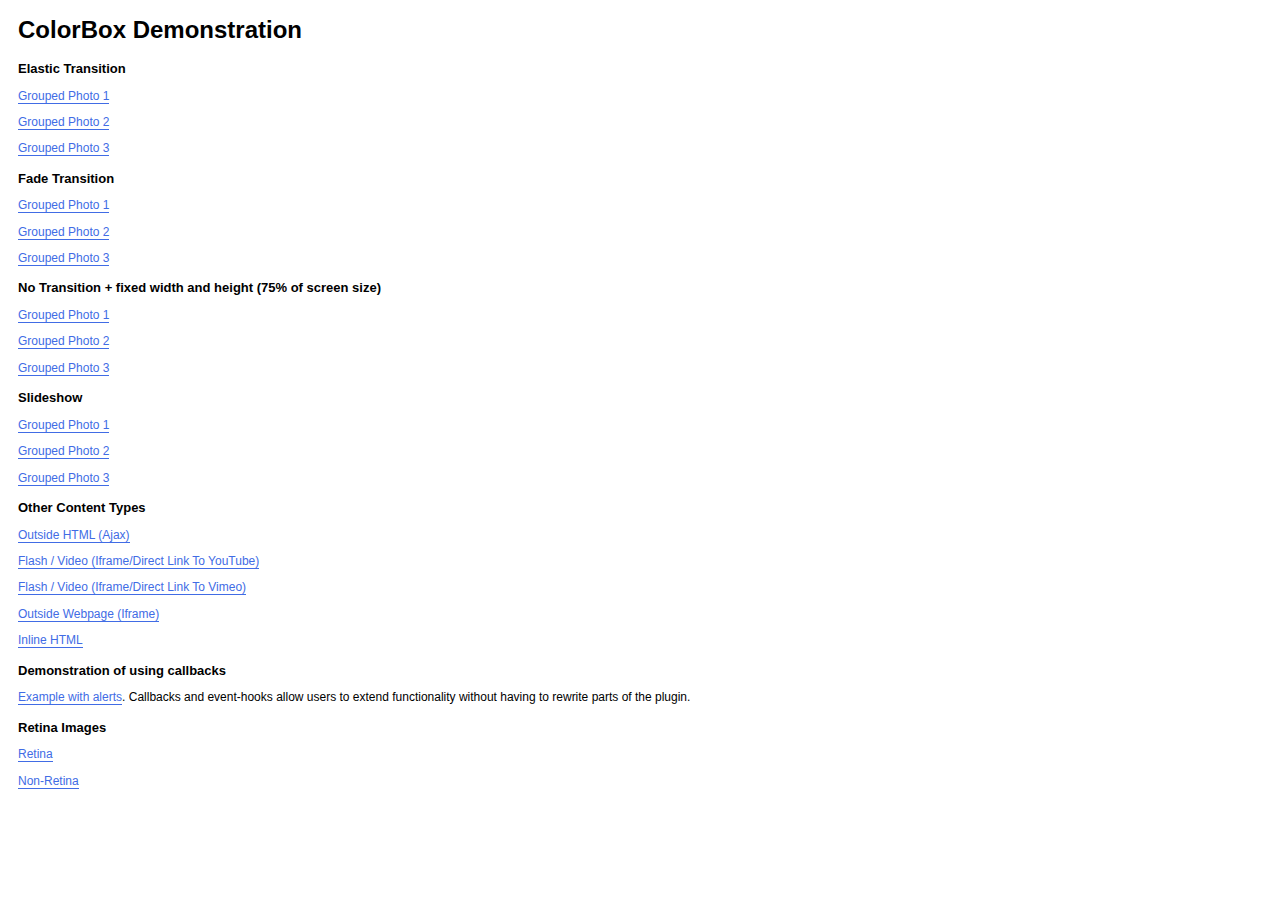
<file: resource/js/colorbox/example1/index.html>
<!DOCTYPE html>
<html>
	<head>
		<meta charset='utf-8'/>
		<title>ColorBox Examples</title>
		<style>
			body{font:12px/1.2 Verdana, sans-serif; padding:0 10px;}
			a:link, a:visited{text-decoration:none; color:#416CE5; border-bottom:1px solid #416CE5;}
			h2{font-size:13px; margin:15px 0 0 0;}
		</style>
		<link rel="stylesheet" href="colorbox.css" />
		<script src="https://ajax.googleapis.com/ajax/libs/jquery/1.9.1/jquery.min.js"></script>
		<script src="../jquery.colorbox.js"></script>
		<script>
			$(document).ready(function(){
				//Examples of how to assign the ColorBox event to elements
				$(".group1").colorbox({rel:'group1'});
				$(".group2").colorbox({rel:'group2', transition:"fade"});
				$(".group3").colorbox({rel:'group3', transition:"none", width:"75%", height:"75%"});
				$(".group4").colorbox({rel:'group4', slideshow:true});
				$(".ajax").colorbox();
				$(".youtube").colorbox({iframe:true, innerWidth:425, innerHeight:344});
				$(".vimeo").colorbox({iframe:true, innerWidth:500, innerHeight:409});
				$(".iframe").colorbox({iframe:true, width:"80%", height:"80%"});
				$(".inline").colorbox({inline:true, width:"50%"});
				$(".callbacks").colorbox({
					onOpen:function(){ alert('onOpen: colorbox is about to open'); },
					onLoad:function(){ alert('onLoad: colorbox has started to load the targeted content'); },
					onComplete:function(){ alert('onComplete: colorbox has displayed the loaded content'); },
					onCleanup:function(){ alert('onCleanup: colorbox has begun the close process'); },
					onClosed:function(){ alert('onClosed: colorbox has completely closed'); }
				});

				$('.non-retina').colorbox({rel:'group5', transition:'none'})
				$('.retina').colorbox({rel:'group5', transition:'none', retinaImage:true, retinaUrl:true});
				
				//Example of preserving a JavaScript event for inline calls.
				$("#click").click(function(){ 
					$('#click').css({"background-color":"#f00", "color":"#fff", "cursor":"inherit"}).text("Open this window again and this message will still be here.");
					return false;
				});
			});
		</script>
	</head>
	<body>
		<h1>ColorBox Demonstration</h1>
		<h2>Elastic Transition</h2>
		<p><a class="group1" href="../content/ohoopee1.jpg" title="Me and my grandfather on the Ohoopee.">Grouped Photo 1</a></p>
		<p><a class="group1" href="../content/ohoopee2.jpg" title="On the Ohoopee as a child">Grouped Photo 2</a></p>
		<p><a class="group1" href="../content/ohoopee3.jpg" title="On the Ohoopee as an adult">Grouped Photo 3</a></p>
		
		<h2>Fade Transition</h2>
		<p><a class="group2" href="../content/ohoopee1.jpg" title="Me and my grandfather on the Ohoopee">Grouped Photo 1</a></p>
		<p><a class="group2" href="../content/ohoopee2.jpg" title="On the Ohoopee as a child">Grouped Photo 2</a></p>
		<p><a class="group2" href="../content/ohoopee3.jpg" title="On the Ohoopee as an adult">Grouped Photo 3</a></p>
		
		<h2>No Transition + fixed width and height (75% of screen size)</h2>
		<p><a class="group3" href="../content/ohoopee1.jpg" title="Me and my grandfather on the Ohoopee.">Grouped Photo 1</a></p>
		<p><a class="group3" href="../content/ohoopee2.jpg" title="On the Ohoopee as a child">Grouped Photo 2</a></p>
		<p><a class="group3" href="../content/ohoopee3.jpg" title="On the Ohoopee as an adult">Grouped Photo 3</a></p>
		
		<h2>Slideshow</h2>
		<p><a class="group4"  href="../content/ohoopee1.jpg" title="Me and my grandfather on the Ohoopee.">Grouped Photo 1</a></p>
		<p><a class="group4"  href="../content/ohoopee2.jpg" title="On the Ohoopee as a child">Grouped Photo 2</a></p>
		<p><a class="group4"  href="../content/ohoopee3.jpg" title="On the Ohoopee as an adult">Grouped Photo 3</a></p>
		
		<h2>Other Content Types</h2>
		<p><a class='ajax' href="../content/ajax.html" title="Homer Defined">Outside HTML (Ajax)</a></p>
		<p><a class='youtube' href="http://www.youtube.com/embed/617ANIA5Rqs?rel=0&amp;wmode=transparent" title="The Knife: We Share Our Mother's Health">Flash / Video (Iframe/Direct Link To YouTube)</a></p>
		<p><a class='vimeo' href="http://player.vimeo.com/video/2285902" title="R&ouml;yksopp: Remind Me">Flash / Video (Iframe/Direct Link To Vimeo)</a></p>
		<p><a class='iframe' href="http://wikipedia.com">Outside Webpage (Iframe)</a></p>
		<p><a class='inline' href="#inline_content">Inline HTML</a></p>
		
		<h2>Demonstration of using callbacks</h2>
		<p><a class='callbacks' href="../content/marylou.jpg" title="Marylou on Cumberland Island">Example with alerts</a>. Callbacks and event-hooks allow users to extend functionality without having to rewrite parts of the plugin.</p>
		

		<h2>Retina Images</h2>
		<p><a class="retina" href="../content/daisy.jpg" title="Retina">Retina</a></p>
		<p><a class="non-retina" href="../content/daisy.jpg" title="Non-Retina">Non-Retina</a></p>

		<!-- This contains the hidden content for inline calls -->
		<div style='display:none'>
			<div id='inline_content' style='padding:10px; background:#fff;'>
			<p><strong>This content comes from a hidden element on this page.</strong></p>
			<p>The inline option preserves bound JavaScript events and changes, and it puts the content back where it came from when it is closed.</p>
			<p><a id="click" href="#" style='padding:5px; background:#ccc;'>Click me, it will be preserved!</a></p>
			
			<p><strong>If you try to open a new ColorBox while it is already open, it will update itself with the new content.</strong></p>
			<p>Updating Content Example:<br />
			<a class="ajax" href="../content/ajax.html">Click here to load new content</a></p>
			</div>
		</div>
	</body>
</html>
</file>
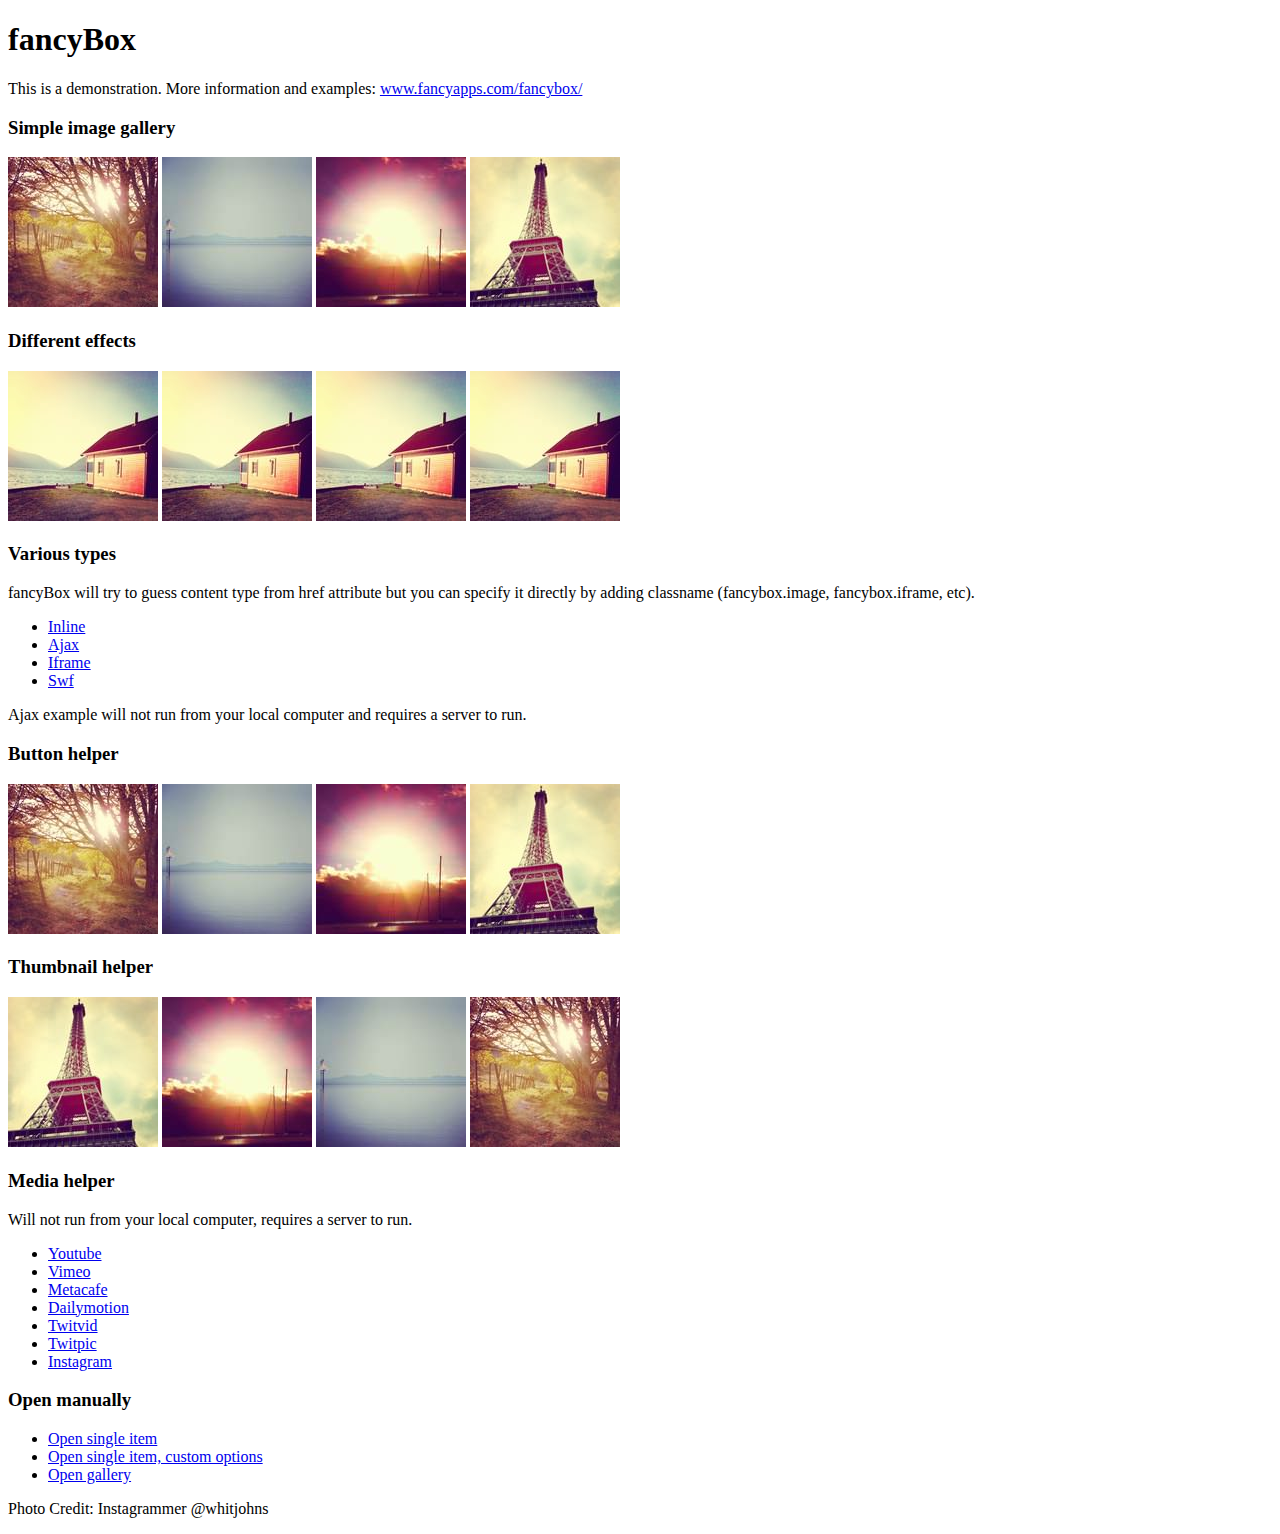
<file: resource/js/fancybox/demo/index.html>
<!DOCTYPE html>
<html>
<head>
	<title>fancyBox - Fancy jQuery Lightbox Alternative | Demonstration</title>
	<meta http-equiv="Content-Type" content="text/html; charset=UTF-8" />

	<!-- Add jQuery library -->
	<script type="text/javascript" src="../lib/jquery-1.9.0.min.js"></script>

	<!-- Add mousewheel plugin (this is optional) -->
	<script type="text/javascript" src="../lib/jquery.mousewheel-3.0.6.pack.js"></script>

	<!-- Add fancyBox main JS and CSS files -->
	<script type="text/javascript" src="../source/jquery.fancybox.js?v=2.1.4"></script>
	<link rel="stylesheet" type="text/css" href="../source/jquery.fancybox.css?v=2.1.4" media="screen" />

	<!-- Add Button helper (this is optional) -->
	<link rel="stylesheet" type="text/css" href="../source/helpers/jquery.fancybox-buttons.css?v=1.0.5" />
	<script type="text/javascript" src="../source/helpers/jquery.fancybox-buttons.js?v=1.0.5"></script>

	<!-- Add Thumbnail helper (this is optional) -->
	<link rel="stylesheet" type="text/css" href="../source/helpers/jquery.fancybox-thumbs.css?v=1.0.7" />
	<script type="text/javascript" src="../source/helpers/jquery.fancybox-thumbs.js?v=1.0.7"></script>

	<!-- Add Media helper (this is optional) -->
	<script type="text/javascript" src="../source/helpers/jquery.fancybox-media.js?v=1.0.5"></script>

	<script type="text/javascript">
		$(document).ready(function() {
			/*
			 *  Simple image gallery. Uses default settings
			 */

			$('.fancybox').fancybox();

			/*
			 *  Different effects
			 */

			// Change title type, overlay closing speed
			$(".fancybox-effects-a").fancybox({
				helpers: {
					title : {
						type : 'outside'
					},
					overlay : {
						speedOut : 0
					}
				}
			});

			// Disable opening and closing animations, change title type
			$(".fancybox-effects-b").fancybox({
				openEffect  : 'none',
				closeEffect	: 'none',

				helpers : {
					title : {
						type : 'over'
					}
				}
			});

			// Set custom style, close if clicked, change title type and overlay color
			$(".fancybox-effects-c").fancybox({
				wrapCSS    : 'fancybox-custom',
				closeClick : true,

				openEffect : 'none',

				helpers : {
					title : {
						type : 'inside'
					},
					overlay : {
						css : {
							'background' : 'rgba(238,238,238,0.85)'
						}
					}
				}
			});

			// Remove padding, set opening and closing animations, close if clicked and disable overlay
			$(".fancybox-effects-d").fancybox({
				padding: 0,

				openEffect : 'elastic',
				openSpeed  : 150,

				closeEffect : 'elastic',
				closeSpeed  : 150,

				closeClick : true,

				helpers : {
					overlay : null
				}
			});

			/*
			 *  Button helper. Disable animations, hide close button, change title type and content
			 */

			$('.fancybox-buttons').fancybox({
				openEffect  : 'none',
				closeEffect : 'none',

				prevEffect : 'none',
				nextEffect : 'none',

				closeBtn  : false,

				helpers : {
					title : {
						type : 'inside'
					},
					buttons	: {}
				},

				afterLoad : function() {
					this.title = 'Image ' + (this.index + 1) + ' of ' + this.group.length + (this.title ? ' - ' + this.title : '');
				}
			});


			/*
			 *  Thumbnail helper. Disable animations, hide close button, arrows and slide to next gallery item if clicked
			 */

			$('.fancybox-thumbs').fancybox({
				prevEffect : 'none',
				nextEffect : 'none',

				closeBtn  : false,
				arrows    : false,
				nextClick : true,

				helpers : {
					thumbs : {
						width  : 50,
						height : 50
					}
				}
			});

			/*
			 *  Media helper. Group items, disable animations, hide arrows, enable media and button helpers.
			*/
			$('.fancybox-media')
				.attr('rel', 'media-gallery')
				.fancybox({
					openEffect : 'none',
					closeEffect : 'none',
					prevEffect : 'none',
					nextEffect : 'none',

					arrows : false,
					helpers : {
						media : {},
						buttons : {}
					}
				});

			/*
			 *  Open manually
			 */

			$("#fancybox-manual-a").click(function() {
				$.fancybox.open('1_b.jpg');
			});

			$("#fancybox-manual-b").click(function() {
				$.fancybox.open({
					href : 'iframe.html',
					type : 'iframe',
					padding : 5
				});
			});

			$("#fancybox-manual-c").click(function() {
				$.fancybox.open([
					{
						href : '1_b.jpg',
						title : 'My title'
					}, {
						href : '2_b.jpg',
						title : '2nd title'
					}, {
						href : '3_b.jpg'
					}
				], {
					helpers : {
						thumbs : {
							width: 75,
							height: 50
						}
					}
				});
			});


		});
	</script>
	<style type="text/css">
		.fancybox-custom .fancybox-skin {
			box-shadow: 0 0 50px #222;
		}
	</style>
</head>
<body>
	<h1>fancyBox</h1>

	<p>This is a demonstration. More information and examples: <a href="http://fancyapps.com/fancybox/">www.fancyapps.com/fancybox/</a></p>

	<h3>Simple image gallery</h3>
	<p>
		<a class="fancybox" href="1_b.jpg" data-fancybox-group="gallery" title="Lorem ipsum dolor sit amet"><img src="1_s.jpg" alt="" /></a>

		<a class="fancybox" href="2_b.jpg" data-fancybox-group="gallery" title="Etiam quis mi eu elit temp"><img src="2_s.jpg" alt="" /></a>

		<a class="fancybox" href="3_b.jpg" data-fancybox-group="gallery" title="Cras neque mi, semper leon"><img src="3_s.jpg" alt="" /></a>

		<a class="fancybox" href="4_b.jpg" data-fancybox-group="gallery" title="Sed vel sapien vel sem uno"><img src="4_s.jpg" alt="" /></a>
	</p>

	<h3>Different effects</h3>
	<p>
		<a class="fancybox-effects-a" href="5_b.jpg" title="Lorem ipsum dolor sit amet, consectetur adipiscing elit"><img src="5_s.jpg" alt="" /></a>

		<a class="fancybox-effects-b" href="5_b.jpg" title="Lorem ipsum dolor sit amet, consectetur adipiscing elit"><img src="5_s.jpg" alt="" /></a>

		<a class="fancybox-effects-c" href="5_b.jpg" title="Lorem ipsum dolor sit amet, consectetur adipiscing elit"><img src="5_s.jpg" alt="" /></a>

		<a class="fancybox-effects-d" href="5_b.jpg" title="Lorem ipsum dolor sit amet, consectetur adipiscing elit"><img src="5_s.jpg" alt="" /></a>
	</p>

	<h3>Various types</h3>
	<p>
		fancyBox will try to guess content type from href attribute but you can specify it directly by adding classname (fancybox.image, fancybox.iframe, etc).
	</p>
	<ul>
		<li><a class="fancybox" href="#inline1" title="Lorem ipsum dolor sit amet">Inline</a></li>
		<li><a class="fancybox fancybox.ajax" href="ajax.txt">Ajax</a></li>
		<li><a class="fancybox fancybox.iframe" href="iframe.html">Iframe</a></li>
		<li><a class="fancybox" href="http://www.adobe.com/jp/events/cs3_web_edition_tour/swfs/perform.swf">Swf</a></li>
	</ul>

	<div id="inline1" style="width:400px;display: none;">
		<h3>Etiam quis mi eu elit</h3>
		<p>
			Lorem ipsum dolor sit amet, consectetur adipiscing elit. Etiam quis mi eu elit tempor facilisis id et neque. Nulla sit amet sem sapien. Vestibulum imperdiet porta ante ac ornare. Nulla et lorem eu nibh adipiscing ultricies nec at lacus. Cras laoreet ultricies sem, at blandit mi eleifend aliquam. Nunc enim ipsum, vehicula non pretium varius, cursus ac tortor. Vivamus fringilla congue laoreet. Quisque ultrices sodales orci, quis rhoncus justo auctor in. Phasellus dui eros, bibendum eu feugiat ornare, faucibus eu mi. Nunc aliquet tempus sem, id aliquam diam varius ac. Maecenas nisl nunc, molestie vitae eleifend vel, iaculis sed magna. Aenean tempus lacus vitae orci posuere porttitor eget non felis. Donec lectus elit, aliquam nec eleifend sit amet, vestibulum sed nunc.
		</p>
	</div>

	<p>
		Ajax example will not run from your local computer and requires a server to run.
	</p>

	<h3>Button helper</h3>
	<p>
		<a class="fancybox-buttons" data-fancybox-group="button" href="1_b.jpg"><img src="1_s.jpg" alt="" /></a>

		<a class="fancybox-buttons" data-fancybox-group="button" href="2_b.jpg"><img src="2_s.jpg" alt="" /></a>

		<a class="fancybox-buttons" data-fancybox-group="button" href="3_b.jpg"><img src="3_s.jpg" alt="" /></a>

		<a class="fancybox-buttons" data-fancybox-group="button" href="4_b.jpg"><img src="4_s.jpg" alt="" /></a>
	</p>

	<h3>Thumbnail helper</h3>
	<p>
		<a class="fancybox-thumbs" data-fancybox-group="thumb" href="4_b.jpg"><img src="4_s.jpg" alt="" /></a>

		<a class="fancybox-thumbs" data-fancybox-group="thumb" href="3_b.jpg"><img src="3_s.jpg" alt="" /></a>

		<a class="fancybox-thumbs" data-fancybox-group="thumb" href="2_b.jpg"><img src="2_s.jpg" alt="" /></a>

		<a class="fancybox-thumbs" data-fancybox-group="thumb" href="1_b.jpg"><img src="1_s.jpg" alt="" /></a>
	</p>

	<h3>Media helper</h3>
	<p>
		Will not run from your local computer, requires a server to run.
	</p>

	<ul>
		<li><a class="fancybox-media" href="http://www.youtube.com/watch?v=opj24KnzrWo">Youtube</a></li>
		<li><a class="fancybox-media" href="http://vimeo.com/25634903">Vimeo</a></li>
		<li><a class="fancybox-media" href="http://www.metacafe.com/watch/7635964/">Metacafe</a></li>
		<li><a class="fancybox-media" href="http://www.dailymotion.com/video/xoeylt_electric-guest-this-head-i-hold_music">Dailymotion</a></li>
		<li><a class="fancybox-media" href="http://twitvid.com/QY7MD">Twitvid</a></li>
		<li><a class="fancybox-media" href="http://twitpic.com/7p93st">Twitpic</a></li>
		<li><a class="fancybox-media" href="http://instagr.am/p/IejkuUGxQn">Instagram</a></li>
	</ul>

	<h3>Open manually</h3>
	<ul>
		<li><a id="fancybox-manual-a" href="javascript:;">Open single item</a></li>
		<li><a id="fancybox-manual-b" href="javascript:;">Open single item, custom options</a></li>
		<li><a id="fancybox-manual-c" href="javascript:;">Open gallery</a></li>
	</ul>

	<p>
		Photo Credit: Instagrammer @whitjohns
	</p>
</body>
</html>
</file>
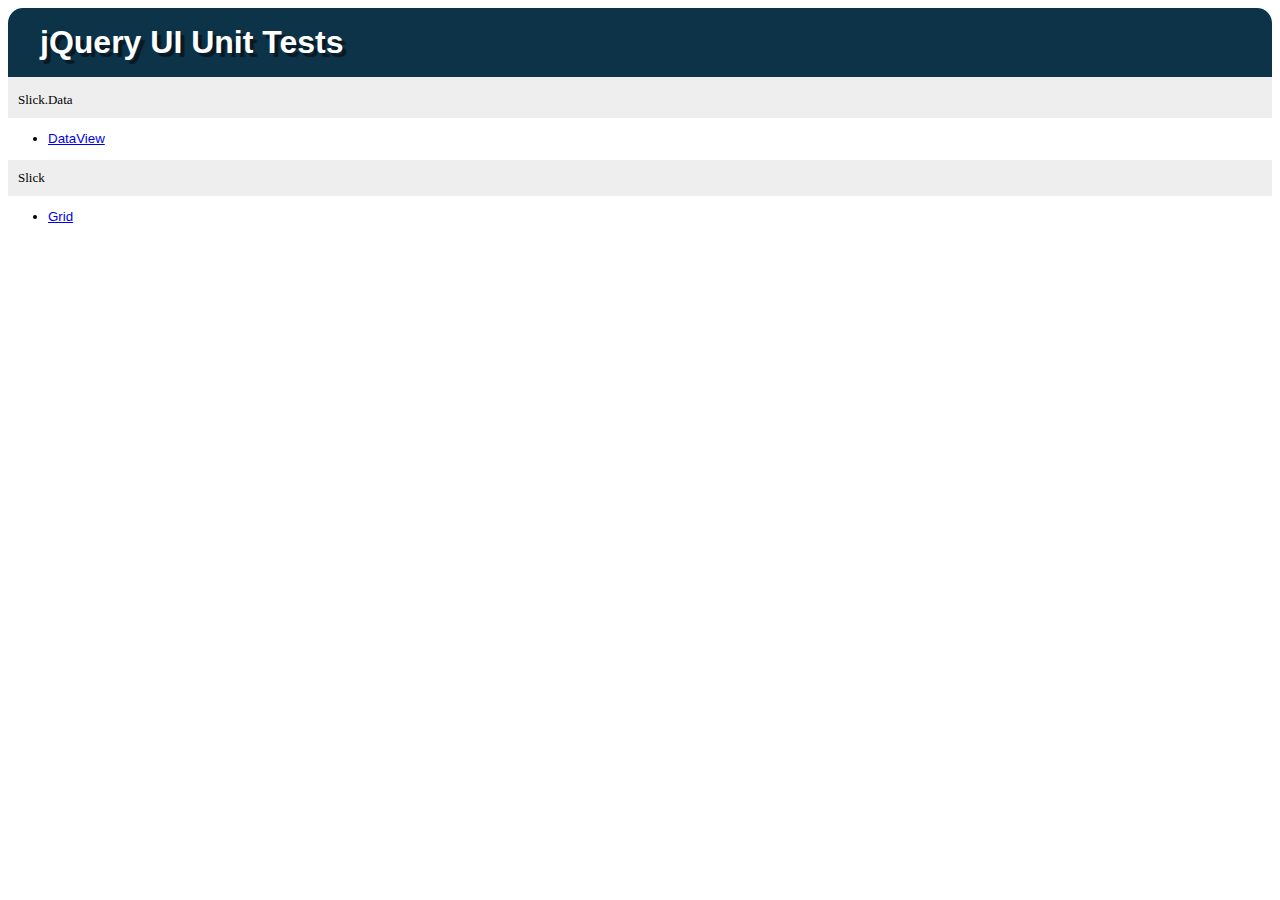
<file: resource/js/SlickGrid/tests/index.html>
<!DOCTYPE HTML PUBLIC "-//W3C//DTD HTML 4.01 Transitional//EN"
        "http://www.w3.org/TR/html4/loose.dtd">
<html>
<head>
    <title></title>
    <link rel="stylesheet" href="../lib/qunit.css" type="text/css"/>
	<style type="text/css">
	ul { font-family: 'trebuchet ms', verdana, arial; }
	h2, ul {font-size: 10pt; }
	h2 {
		background-color:#EEEEEE;
		color:black;
		font-size:small;
		font-weight:normal;
		margin:0;
		padding:10px;
	}
	</style>    
</head>
<body>

<h1 id="qunit-header">jQuery UI Unit Tests</h1>
<h2 id="qunit-banner"></h2>

<h2>Slick.Data</h2>
<ul>
	<li><a href="dataview/index.html">DataView</a></li>
</ul>

<h2>Slick</h2>
<ul>
	<li><a href="grid/index.html">Grid</a></li>
</ul>


</body>
</html>
</file>
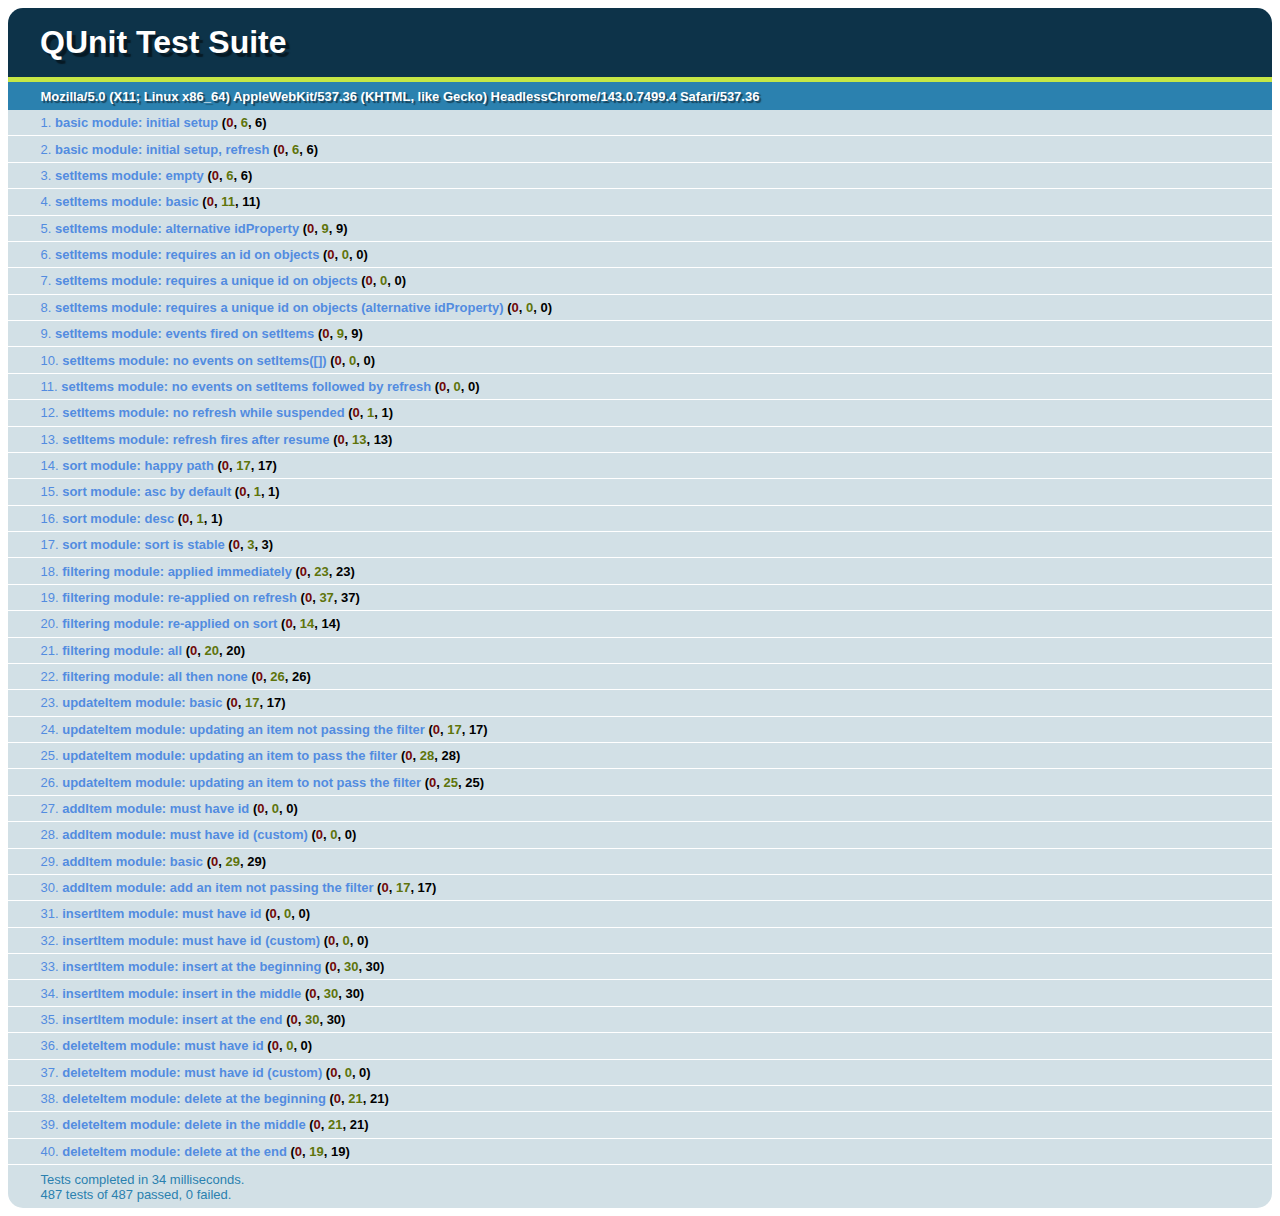
<file: resource/js/SlickGrid/tests/dataview/index.html>
<!DOCTYPE HTML PUBLIC "-//W3C//DTD HTML 4.01 Transitional//EN"
        "http://www.w3.org/TR/html4/loose.dtd">
<html>
<head>
    <title></title>
    <link rel="stylesheet" href="../../lib/qunit.css" type="text/css"/>
</head>
<body>
<h1 id="qunit-header">QUnit Test Suite</h1>
<h2 id="qunit-banner"></h2>
<div id="qunit-testrunner-toolbar"></div>
<h2 id="qunit-userAgent"></h2>
<ol id="qunit-tests"></ol>



<script type="text/javascript" src="../../lib/qunit.js"></script>
<script type="text/javascript" src="../../lib/jquery-1.7.min.js"></script>
<script type="text/javascript">
    jQuery.noConflict();
</script>
<script type="text/javascript" src="../../slick.core.js"></script>
<script type="text/javascript" src="../../slick.dataview.js"></script>
<script type="text/javascript" src="dataview.js"></script>




</body>
</html>
</file>
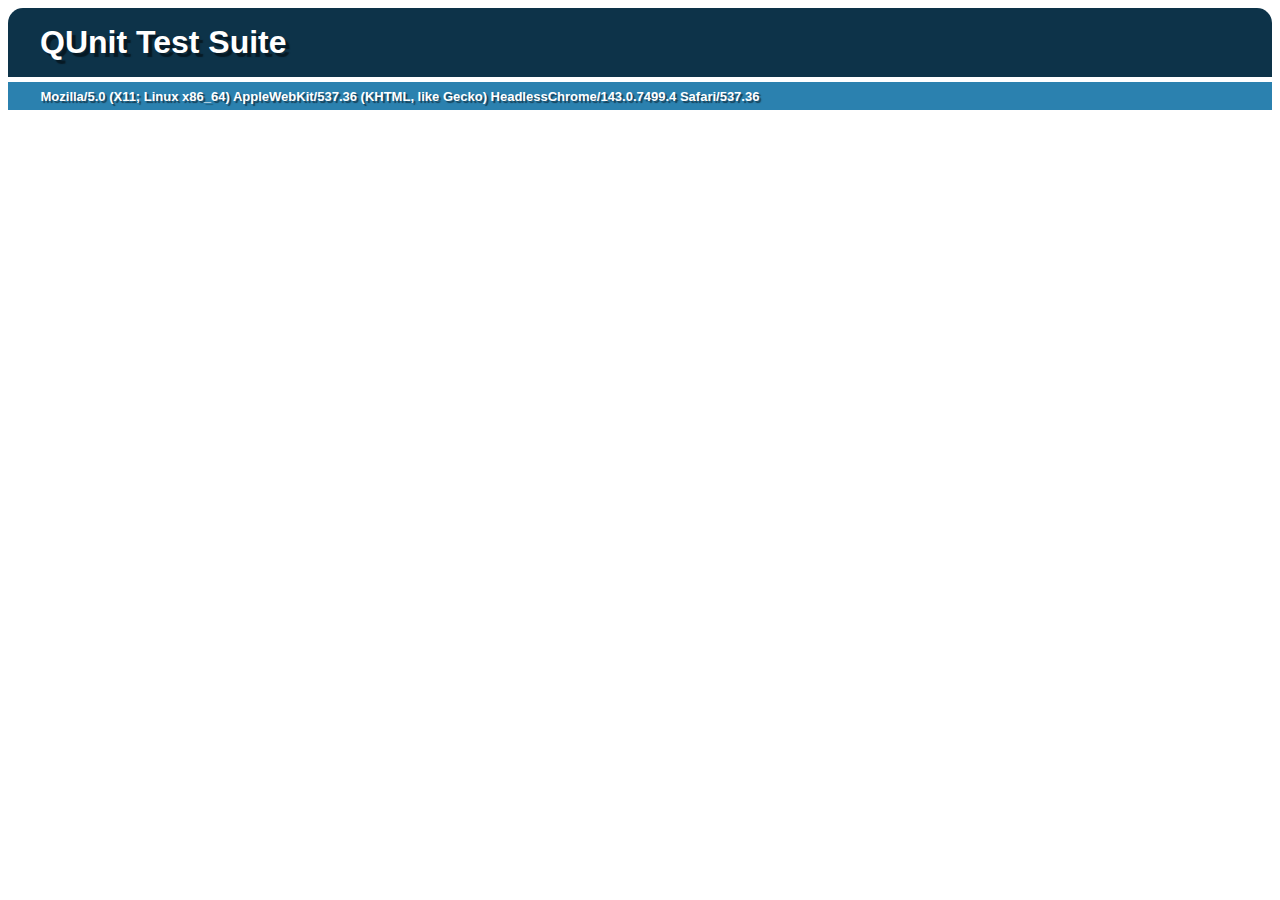
<file: resource/js/SlickGrid/tests/grid/index.html>
<!DOCTYPE HTML PUBLIC "-//W3C//DTD HTML 4.01 Transitional//EN"
        "http://www.w3.org/TR/html4/loose.dtd">
<html>
<head>
    <title></title>
    <link rel="stylesheet" href="../../lib/qunit.css" type="text/css"/>
    <link rel="stylesheet" href="../../slick.grid.css" type="text/css"/>
    <link rel="stylesheet" href="../../examples/slick-default-theme.css" type="text/css" />

</head>
<body>
<h1 id="qunit-header">QUnit Test Suite</h1>
<h2 id="qunit-banner"></h2>
<div id="qunit-testrunner-toolbar"></div>
<h2 id="qunit-userAgent"></h2>
<ol id="qunit-tests"></ol>


<br/><br/><br/>
<div id="container" style="width:600px;height:400px;"></div>


<script type="text/javascript" src="../../lib/qunit.js"></script>
<script type="text/javascript" src="../../lib/jquery-1.7.min.js"></script>
<script type="text/javascript" src="../../lib/jquery-ui-1.8.16.custom.min.js"></script>
<script type="text/javascript" src="../../lib/jquery.event.drag-2.0.min.js"></script>
<script type="text/javascript" src="../../lib/jquery.simulate.js"></script>
<script type="text/javascript" src="../../lib/qunit.js"></script>
<script type="text/javascript">
    jQuery.noConflict();
</script>
<script type="text/javascript" src="../../slick.dataview.js"></script>
<script type="text/javascript" src="../../slick.grid.js"></script>
<script type="text/javascript" src="grid.js"></script>




</body>
</html>
</file>
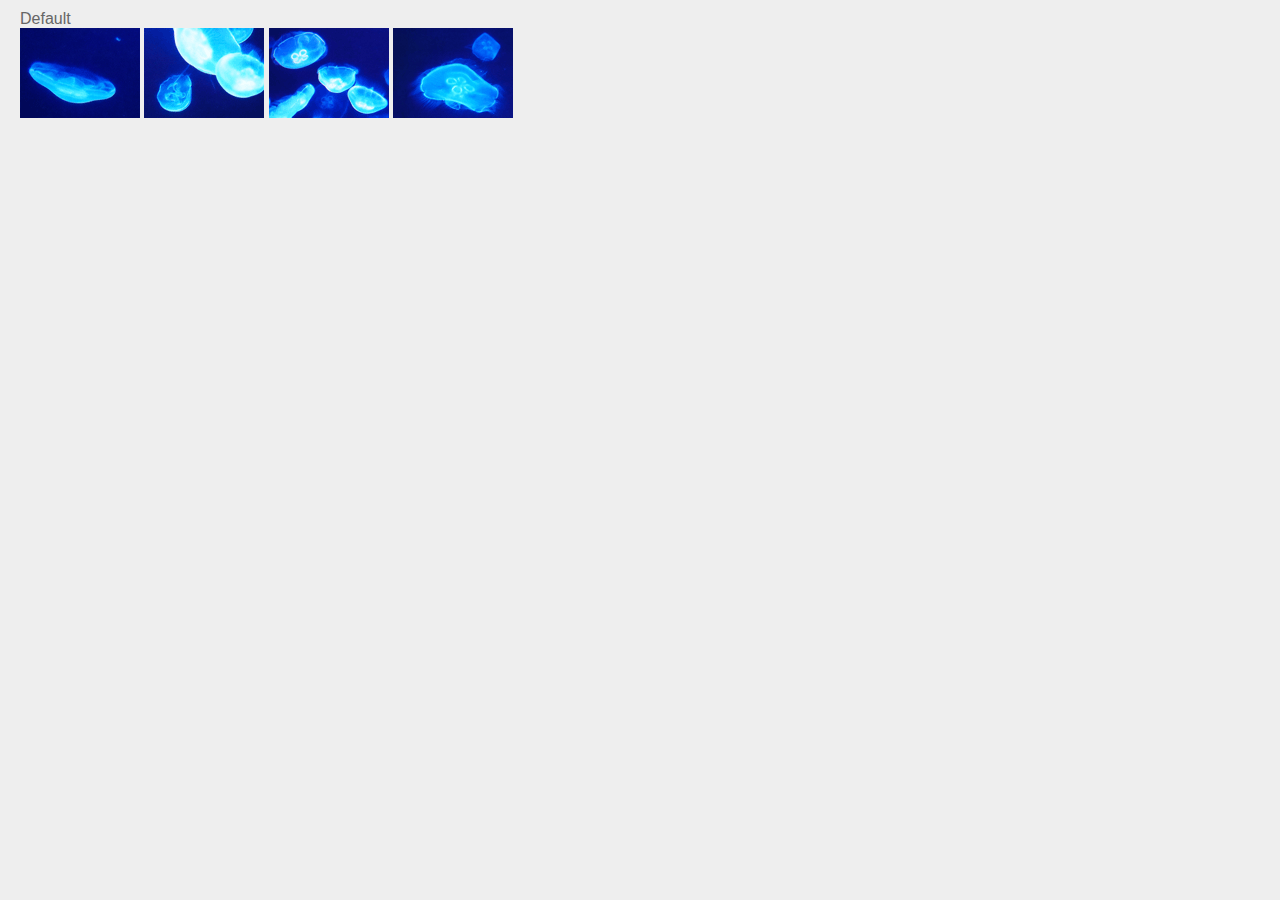
<file: resource/colorbox-demo1.html>
<!DOCTYPE html>
<html>
<head>
<meta http-equiv="Content-Type" content="text/html; charset=utf-8">
<title></title>
<script src="https://ajax.googleapis.com/ajax/libs/jquery/1.9.1/jquery.min.js"></script>
<script src="js/colorbox/jquery.colorbox.js"></script>
<link type="text/css" rel="stylesheet" href="css/style.css"/>
<link rel="stylesheet" href="js/colorbox/colorbox.css" />
<style>
    #picts{margin:0 auto;}
    #cboxWrapper{font-size:12px;}
</style>
<script  type="text/javascript">
$(function () {
	$(".group1").colorbox({rel:'group1'});
})
</script>
</head>
<body>
    <label for="sample">Default</label>
    <div id="picts">
        <a class="group1" href="img/sample-1.png" title="Page Title 1"><img src="img/sample-1-s.png" alt="" /></a>
        <a class="group1" href="img/sample-2.png" title="Page Title 2"><img src="img/sample-2-s.png" alt="" /></a>
        <a class="group1" href="img/sample-3.png" title="Page Title 3"><img src="img/sample-3-s.png" alt="" /></a>
        <a class="group1" href="img/sample-4.png" title="Page Title 4"><img src="img/sample-4-s.png" alt="" /></a>
    </div>
</body>
</html>
</file>
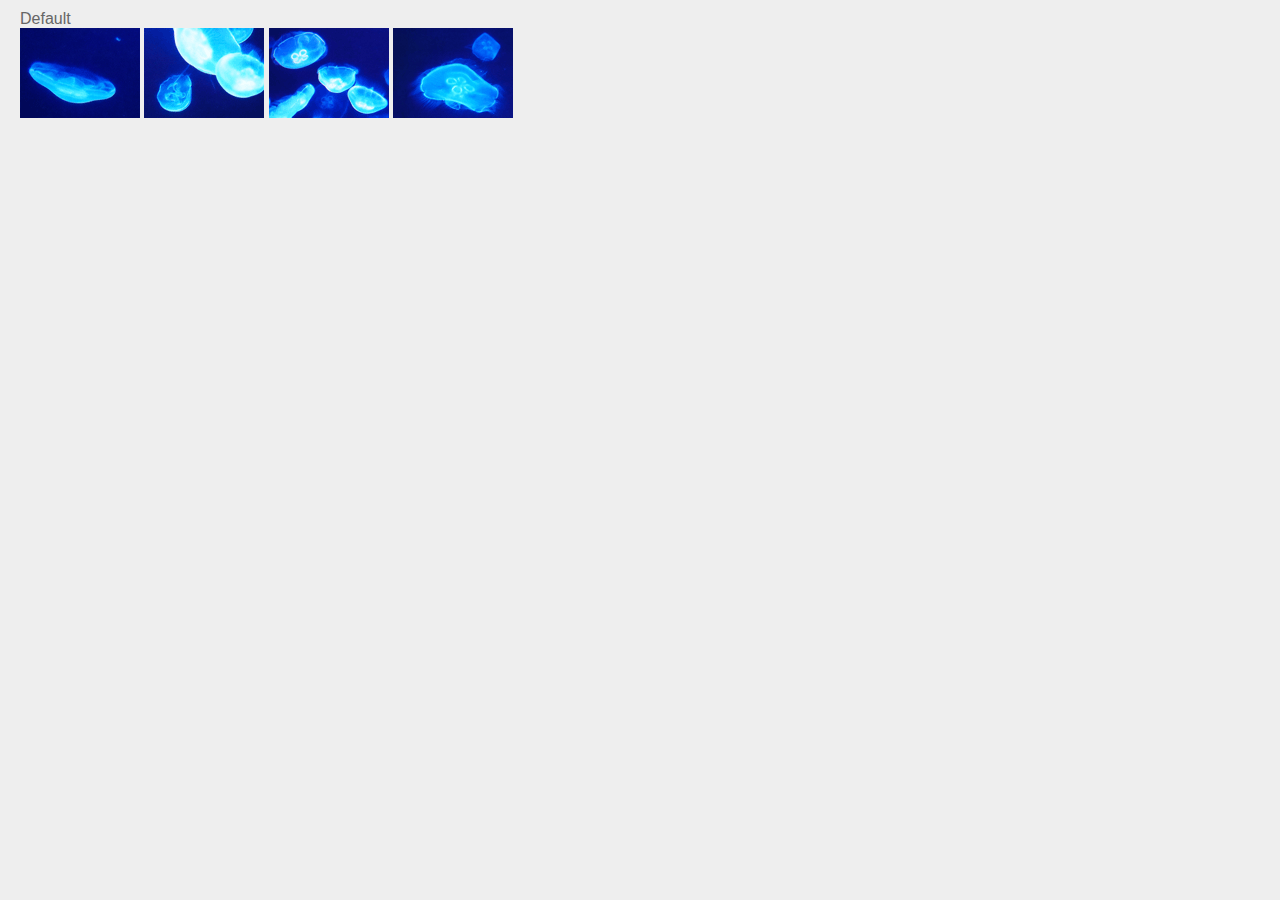
<file: resource/fancybox-demo1.html>
<!DOCTYPE html>
<html>
<head>
<meta http-equiv="Content-Type" content="text/html; charset=utf-8">
<title></title>
<script type="text/javascript" src="js/lib/jquery-1.8.2.min.js"></script>
<script type="text/javascript" src="js/fancybox/lib/jquery.mousewheel-3.0.6.pack.js"></script>
<script type="text/javascript" src="js/fancybox/source/jquery.fancybox.js?v=2.1.4"></script>
<link rel="stylesheet" type="text/css" href="js/fancybox/source/jquery.fancybox.css?v=2.1.4" media="screen" />
<link type="text/css" rel="stylesheet" href="css/style.css"/>
<style>
    div{margin:0 auto;}
</style>
<script  type="text/javascript">
$(function () {
    $('.fancybox').fancybox();
})
</script>
</head>
<body>
    <label for="sample">Default</label>
    <div>
        <a class="fancybox" href="img/sample-1.png" data-fancybox-group="gallery" title="Page Title 1"><img src="img/sample-1-s.png" alt="" /></a>
        <a class="fancybox" href="img/sample-2.png" data-fancybox-group="gallery" title="Page Title 2"><img src="img/sample-2-s.png" alt="" /></a>
        <a class="fancybox" href="img/sample-3.png" data-fancybox-group="gallery" title="Page Title 3"><img src="img/sample-3-s.png" alt="" /></a>
        <a class="fancybox" href="img/sample-4.png" data-fancybox-group="gallery" title="Page Title 4"><img src="img/sample-4-s.png" alt="" /></a>
    </div>
</body>
</html>
</file>
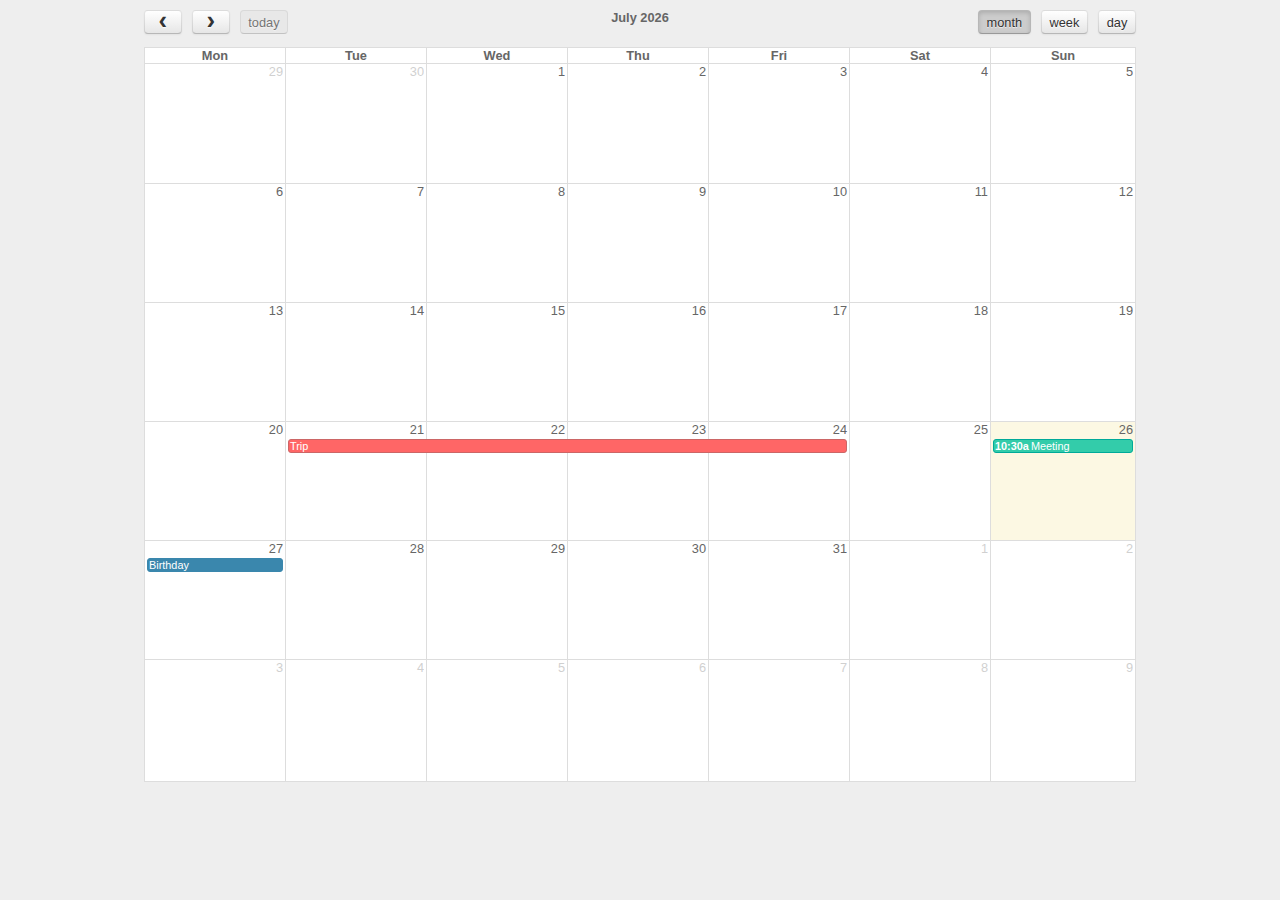
<file: resource/fullcalendar-demo1.html>
<!DOCTYPE html>
<html>
<head>
<link type="text/css" rel="stylesheet" href="css/style.css"/>
<link href="js/fullcalendar/fullcalendar.css" rel="stylesheet" />
<style>
#calendar {
    width: 80%;
    min-width: 480px;
    margin: 0 auto;
    font-size:0.8em;
}
.fc-content{
    background-color: #fff;
}
.redEvent{
	background-color:#f66;
	border-color:#c66;
}
.greenEvent{
	background-color:#3ca;
	border-color:#0a9;
}
</style>
<script src="js/fullcalendar/lib/jquery.min.js"></script>
<script src="js/fullcalendar/lib/jquery-ui.custom.min.js"></script>
<script src="js/fullcalendar/fullcalendar.min.js"></script>
<script>

	$(document).ready(function() {
	
		var date = new Date();
		var d = date.getDate();
		var m = date.getMonth();
		var y = date.getFullYear();
		
		$("#calendar").fullCalendar({
		    // �w�b�_�ݒ�
			header: {
				left: 'prev, next, today',
				center: 'title',
				right: 'month, agendaWeek, agendaDay'
			},
			// �T�n�܂�̗j����ݒ�
			firstDay : 1,
			editable: true,
			events: [
				{
					title: "Trip",
					start: new Date(y, m, d-5),
					end: new Date(y, m, d-2),
					className: "redEvent"
				},
				{
					title: "Meeting",
					start: new Date(y, m, d, 10, 30),
					allDay: false,
					className: "greenEvent"
				},
				{
					title: "Birthday",
					start: new Date(y, m, d+1, 19, 0),
					end: new Date(y, m, d+1, 22, 30),
				}
			]
		});
		
	});

</script>

</head>
<body>
<div id="calendar"></div>

</body>
</html>
</file>
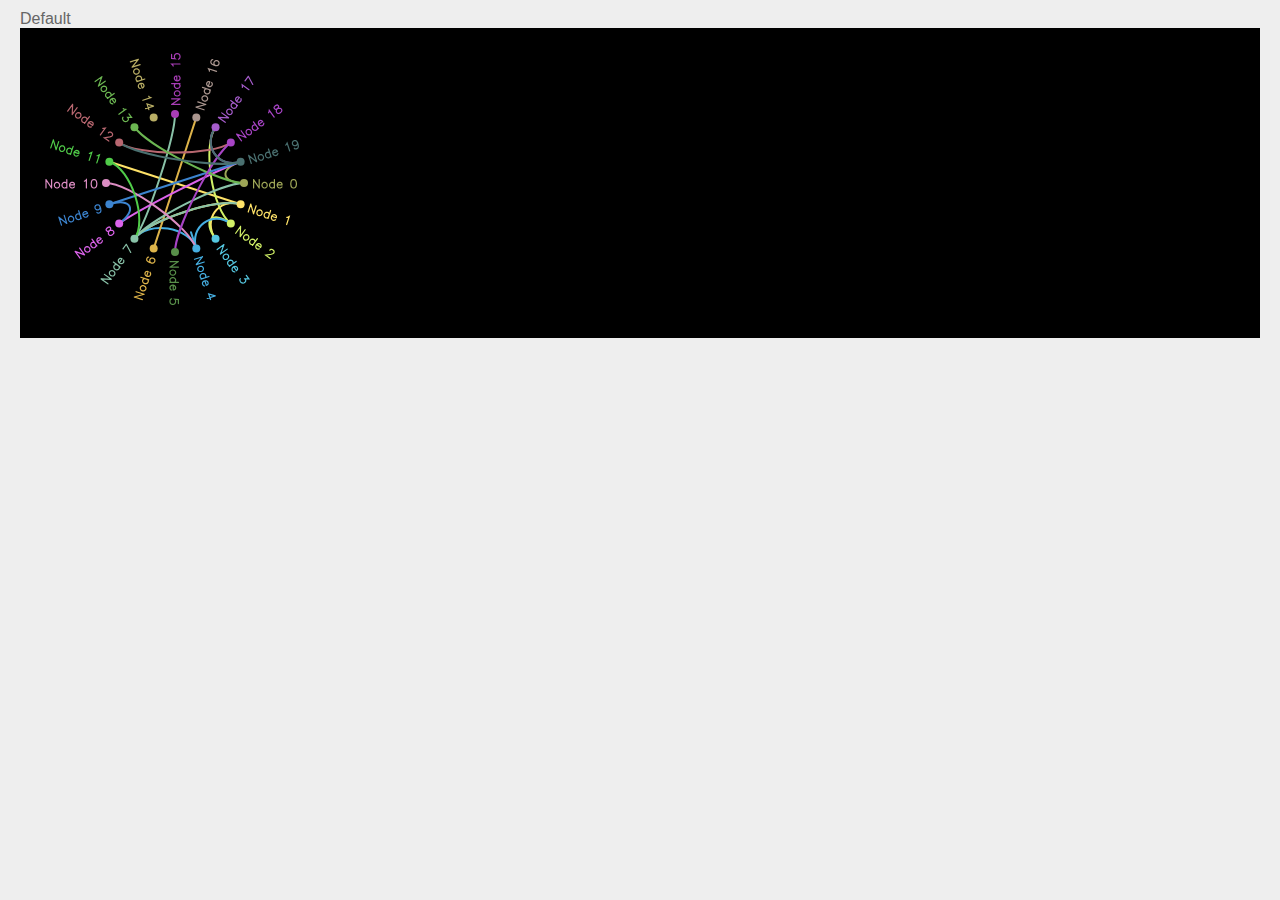
<file: resource/moowheel-demo1.html>
<!DOCTYPE html>
<html>
<head>
<meta http-equiv="Content-Type" content="text/html; charset=utf-8">
<title></title>
<link type="text/css" rel="stylesheet" href="css/style.css"/>
<script type="text/javascript" src="js/lib/jquery-1.8.2.min.js"></script>
<script type="text/javascript">
    var $j = jQuery.noConflict();
</script>
<script type="text/javascript" src="js/moowheel_v02/mootools-1.2-core-nc.js"></script>
<script type="text/javascript" src="js/moowheel_v02/mootools-1.2-more.js"></script>      
<script type="text/javascript" src="js/moowheel_v02/excanvas.js"></script>
<!--  --><script type="text/javascript" src="js/moowheel_v02/canvastext.js"></script>
<script type="text/javascript" src="js/moowheel_v02/moowheel.js"></script>
<script  type="text/javascript">

$j(document).ready(function(){
	// サンプルデータ取得
	var data = createSampleData(20);
	// 描画
	var wheel = new MooWheel(data, $('sample'));
});
function createSampleData(count)
{
	var datas = [];
	for(var i = 0; i < count; i++)
	{
		var data = {
				id: i,
				text : "Node " + i,
			    connections : createConnection(count)};
		datas.push(data);
	}
	return datas;
}

function createConnection(count)
{
	var rtn =[];
	var randConnectCount = Math.floor( Math.random() * (count / 5) );
	for(var i = 0; i < randConnectCount; i++)
	{
		var randConnect = Math.floor( Math.random() * (count + 1));
		if(rtn.contains(randConnect)) i--;
		else rtn.push(randConnect);
	}
	return rtn;
}
</script>
</head>
<body>
    <label for="sample">Default</label>
    <div id="sample" style="background:#000;"></div>
</body>
</html>
</file>
<file: resource/js/colorbox/example1/colorbox.css>
/*
    ColorBox Core Style:
    The following CSS is consistent between example themes and should not be altered.
*/
#colorbox, #cboxOverlay, #cboxWrapper{position:absolute; top:0; left:0; z-index:9999; overflow:hidden;}
#cboxOverlay{position:fixed; width:100%; height:100%;}
#cboxMiddleLeft, #cboxBottomLeft{clear:left;}
#cboxContent{position:relative;}
#cboxLoadedContent{overflow:auto; -webkit-overflow-scrolling: touch;}
#cboxTitle{margin:0;}
#cboxLoadingOverlay, #cboxLoadingGraphic{position:absolute; top:0; left:0; width:100%; height:100%;}
#cboxPrevious, #cboxNext, #cboxClose, #cboxSlideshow{cursor:pointer;}
.cboxPhoto{float:left; margin:auto; border:0; display:block; max-width:none;}
.cboxIframe{width:100%; height:100%; display:block; border:0;}
#colorbox, #cboxContent, #cboxLoadedContent{box-sizing:content-box; -moz-box-sizing:content-box; -webkit-box-sizing:content-box;}

/* 
    User Style:
    Change the following styles to modify the appearance of ColorBox.  They are
    ordered & tabbed in a way that represents the nesting of the generated HTML.
*/
#cboxOverlay{background:url(images/overlay.png) repeat 0 0;}
#colorbox{outline:0;}
    #cboxTopLeft{width:21px; height:21px; background:url(images/controls.png) no-repeat -101px 0;}
    #cboxTopRight{width:21px; height:21px; background:url(images/controls.png) no-repeat -130px 0;}
    #cboxBottomLeft{width:21px; height:21px; background:url(images/controls.png) no-repeat -101px -29px;}
    #cboxBottomRight{width:21px; height:21px; background:url(images/controls.png) no-repeat -130px -29px;}
    #cboxMiddleLeft{width:21px; background:url(images/controls.png) left top repeat-y;}
    #cboxMiddleRight{width:21px; background:url(images/controls.png) right top repeat-y;}
    #cboxTopCenter{height:21px; background:url(images/border.png) 0 0 repeat-x;}
    #cboxBottomCenter{height:21px; background:url(images/border.png) 0 -29px repeat-x;}
    #cboxContent{background:#fff; overflow:hidden;}
        .cboxIframe{background:#fff;}
        #cboxError{padding:50px; border:1px solid #ccc;}
        #cboxLoadedContent{margin-bottom:28px;}
        #cboxTitle{position:absolute; bottom:4px; left:0; text-align:center; width:100%; color:#949494;}
        #cboxCurrent{position:absolute; bottom:4px; left:58px; color:#949494;}
        #cboxLoadingOverlay{background:url(images/loading_background.png) no-repeat center center;}
        #cboxLoadingGraphic{background:url(images/loading.gif) no-repeat center center;}

        /* these elements are buttons, and may need to have additional styles reset to avoid unwanted base styles */
        #cboxPrevious, #cboxNext, #cboxSlideshow, #cboxClose {border:0; padding:0; margin:0; overflow:visible; width:auto; background:none; }
        
        /* avoid outlines on :active (mouseclick), but preserve outlines on :focus (tabbed navigating) */
        #cboxPrevious:active, #cboxNext:active, #cboxSlideshow:active, #cboxClose:active {outline:0;}

        #cboxSlideshow{position:absolute; bottom:4px; right:30px; color:#0092ef;}
        #cboxPrevious{position:absolute; bottom:0; left:0; background:url(images/controls.png) no-repeat -75px 0; width:25px; height:25px; text-indent:-9999px;}
        #cboxPrevious:hover{background-position:-75px -25px;}
        #cboxNext{position:absolute; bottom:0; left:27px; background:url(images/controls.png) no-repeat -50px 0; width:25px; height:25px; text-indent:-9999px;}
        #cboxNext:hover{background-position:-50px -25px;}
        #cboxClose{position:absolute; bottom:0; right:0; background:url(images/controls.png) no-repeat -25px 0; width:25px; height:25px; text-indent:-9999px;}
        #cboxClose:hover{background-position:-25px -25px;}

/*
  The following fixes a problem where IE7 and IE8 replace a PNG's alpha transparency with a black fill
  when an alpha filter (opacity change) is set on the element or ancestor element.  This style is not applied to or needed in IE9.
  See: http://jacklmoore.com/notes/ie-transparency-problems/
*/
.cboxIE #cboxTopLeft,
.cboxIE #cboxTopCenter,
.cboxIE #cboxTopRight,
.cboxIE #cboxBottomLeft,
.cboxIE #cboxBottomCenter,
.cboxIE #cboxBottomRight,
.cboxIE #cboxMiddleLeft,
.cboxIE #cboxMiddleRight {
    filter: progid:DXImageTransform.Microsoft.gradient(startColorstr=#00FFFFFF,endColorstr=#00FFFFFF);
}

/*
  The following provides PNG transparency support for IE6
  Feel free to remove this and the /ie6/ directory if you have dropped IE6 support.
*/
.cboxIE6 #cboxTopLeft{background:url(images/ie6/borderTopLeft.png);}
.cboxIE6 #cboxTopCenter{background:url(images/ie6/borderTopCenter.png);}
.cboxIE6 #cboxTopRight{background:url(images/ie6/borderTopRight.png);}
.cboxIE6 #cboxBottomLeft{background:url(images/ie6/borderBottomLeft.png);}
.cboxIE6 #cboxBottomCenter{background:url(images/ie6/borderBottomCenter.png);}
.cboxIE6 #cboxBottomRight{background:url(images/ie6/borderBottomRight.png);}
.cboxIE6 #cboxMiddleLeft{background:url(images/ie6/borderMiddleLeft.png);}
.cboxIE6 #cboxMiddleRight{background:url(images/ie6/borderMiddleRight.png);}

.cboxIE6 #cboxTopLeft,
.cboxIE6 #cboxTopCenter,
.cboxIE6 #cboxTopRight,
.cboxIE6 #cboxBottomLeft,
.cboxIE6 #cboxBottomCenter,
.cboxIE6 #cboxBottomRight,
.cboxIE6 #cboxMiddleLeft,
.cboxIE6 #cboxMiddleRight {
    _behavior: expression(this.src = this.src ? this.src : this.currentStyle.backgroundImage.split('"')[1], this.style.background = "none", this.style.filter = "progid:DXImageTransform.Microsoft.AlphaImageLoader(src=" + this.src + ", sizingMethod='scale')");
}
</file>
<file: resource/js/SlickGrid/lib/qunit.css>
ol#qunit-tests {
	font-family:"Helvetica Neue Light", "HelveticaNeue-Light", "Helvetica Neue", Calibri, Helvetica, Arial;
	margin:0;
	padding:0;
	list-style-position:inside;

	font-size: smaller;
}
ol#qunit-tests li{
	padding:0.4em 0.5em 0.4em 2.5em;
	border-bottom:1px solid #fff;
	font-size:small;
	list-style-position:inside;
}
ol#qunit-tests li ol{
	box-shadow: inset 0px 2px 13px #999;
	-moz-box-shadow: inset 0px 2px 13px #999;
	-webkit-box-shadow: inset 0px 2px 13px #999;
	margin-top:0.5em;
	margin-left:0;
	padding:0.5em;
	background-color:#fff;
	border-radius:15px;
	-moz-border-radius: 15px;
	-webkit-border-radius: 15px;
}
ol#qunit-tests li li{
	border-bottom:none;
	margin:0.5em;
	background-color:#fff;
	list-style-position: inside;
	padding:0.4em 0.5em 0.4em 0.5em;
}

ol#qunit-tests li li.pass{
	border-left:26px solid #C6E746;
	background-color:#fff;
	color:#5E740B;
	}
ol#qunit-tests li li.fail{
	border-left:26px solid #EE5757;
	background-color:#fff;
	color:#710909;
}
ol#qunit-tests li.pass{
	background-color:#D2E0E6;
	color:#528CE0;
}
ol#qunit-tests li.fail{
	background-color:#EE5757;
	color:#000;
}
ol#qunit-tests li strong {
	cursor:pointer;
}
h1#qunit-header{
	background-color:#0d3349;
	margin:0;
	padding:0.5em 0 0.5em 1em;
	color:#fff;
	font-family:"Helvetica Neue Light", "HelveticaNeue-Light", "Helvetica Neue", Calibri, Helvetica, Arial;
	border-top-right-radius:15px;
	border-top-left-radius:15px;
	-moz-border-radius-topright:15px;
	-moz-border-radius-topleft:15px;
	-webkit-border-top-right-radius:15px;
	-webkit-border-top-left-radius:15px;
	text-shadow: rgba(0, 0, 0, 0.5) 4px 4px 1px;
}
h2#qunit-banner{
	font-family:"Helvetica Neue Light", "HelveticaNeue-Light", "Helvetica Neue", Calibri, Helvetica, Arial;
	height:5px;
	margin:0;
	padding:0;
}
h2#qunit-banner.qunit-pass{
	background-color:#C6E746;
}
h2#qunit-banner.qunit-fail, #qunit-testrunner-toolbar {
	background-color:#EE5757;
}
#qunit-testrunner-toolbar {
	font-family:"Helvetica Neue Light", "HelveticaNeue-Light", "Helvetica Neue", Calibri, Helvetica, Arial;
	padding:0;
	/*width:80%;*/
	padding:0em 0 0.5em 2em;
	font-size: small;
}
h2#qunit-userAgent {
	font-family:"Helvetica Neue Light", "HelveticaNeue-Light", "Helvetica Neue", Calibri, Helvetica, Arial;
	background-color:#2b81af;
	margin:0;
	padding:0;
	color:#fff;
	font-size: small;
	padding:0.5em 0 0.5em 2.5em;
	text-shadow: rgba(0, 0, 0, 0.5) 2px 2px 1px;
}
p#qunit-testresult{
	font-family:"Helvetica Neue Light", "HelveticaNeue-Light", "Helvetica Neue", Calibri, Helvetica, Arial;
	margin:0;
	font-size: small;
	color:#2b81af;
	border-bottom-right-radius:15px;
	border-bottom-left-radius:15px;
	-moz-border-radius-bottomright:15px;
	-moz-border-radius-bottomleft:15px;
	-webkit-border-bottom-right-radius:15px;
	-webkit-border-bottom-left-radius:15px;
	background-color:#D2E0E6;
	padding:0.5em 0.5em 0.5em 2.5em;
}
strong b.fail{
	color:#710909;
	}
strong b.pass{
	color:#5E740B;
	}
</file>
<file: resource/js/colorbox/colorbox.css>
/*
    ColorBox Core Style:
    The following CSS is consistent between example themes and should not be altered.
*/
#colorbox, #cboxOverlay, #cboxWrapper{position:absolute; top:0; left:0; z-index:9999; overflow:hidden;}
#cboxOverlay{position:fixed; width:100%; height:100%;}
#cboxMiddleLeft, #cboxBottomLeft{clear:left;}
#cboxContent{position:relative;}
#cboxLoadedContent{overflow:auto; -webkit-overflow-scrolling: touch;}
#cboxTitle{margin:0;}
#cboxLoadingOverlay, #cboxLoadingGraphic{position:absolute; top:0; left:0; width:100%; height:100%;}
#cboxPrevious, #cboxNext, #cboxClose, #cboxSlideshow{cursor:pointer;}
.cboxPhoto{float:left; margin:auto; border:0; display:block; max-width:none;}
.cboxIframe{width:100%; height:100%; display:block; border:0;}
#colorbox, #cboxContent, #cboxLoadedContent{box-sizing:content-box; -moz-box-sizing:content-box; -webkit-box-sizing:content-box;}

/* 
    User Style:
    Change the following styles to modify the appearance of ColorBox.  They are
    ordered & tabbed in a way that represents the nesting of the generated HTML.
*/
#cboxOverlay{background:url(images/overlay.png) repeat 0 0;}
#colorbox{outline:0;}
    #cboxTopLeft{width:21px; height:21px; background:url(images/controls.png) no-repeat -101px 0;}
    #cboxTopRight{width:21px; height:21px; background:url(images/controls.png) no-repeat -130px 0;}
    #cboxBottomLeft{width:21px; height:21px; background:url(images/controls.png) no-repeat -101px -29px;}
    #cboxBottomRight{width:21px; height:21px; background:url(images/controls.png) no-repeat -130px -29px;}
    #cboxMiddleLeft{width:21px; background:url(images/controls.png) left top repeat-y;}
    #cboxMiddleRight{width:21px; background:url(images/controls.png) right top repeat-y;}
    #cboxTopCenter{height:21px; background:url(images/border.png) 0 0 repeat-x;}
    #cboxBottomCenter{height:21px; background:url(images/border.png) 0 -29px repeat-x;}
    #cboxContent{background:#fff; overflow:hidden;}
        .cboxIframe{background:#fff;}
        #cboxError{padding:50px; border:1px solid #ccc;}
        #cboxLoadedContent{margin-bottom:28px;}
        #cboxTitle{position:absolute; bottom:4px; left:0; text-align:center; width:100%; color:#949494;}
        #cboxCurrent{position:absolute; bottom:4px; left:58px; color:#949494;}
        #cboxLoadingOverlay{background:url(images/loading_background.png) no-repeat center center;}
        #cboxLoadingGraphic{background:url(images/loading.gif) no-repeat center center;}

        /* these elements are buttons, and may need to have additional styles reset to avoid unwanted base styles */
        #cboxPrevious, #cboxNext, #cboxSlideshow, #cboxClose {border:0; padding:0; margin:0; overflow:visible; width:auto; background:none; }
        
        /* avoid outlines on :active (mouseclick), but preserve outlines on :focus (tabbed navigating) */
        #cboxPrevious:active, #cboxNext:active, #cboxSlideshow:active, #cboxClose:active {outline:0;}

        #cboxSlideshow{position:absolute; bottom:4px; right:30px; color:#0092ef;}
        #cboxPrevious{position:absolute; bottom:0; left:0; background:url(images/controls.png) no-repeat -75px 0; width:25px; height:25px; text-indent:-9999px;}
        #cboxPrevious:hover{background-position:-75px -25px;}
        #cboxNext{position:absolute; bottom:0; left:27px; background:url(images/controls.png) no-repeat -50px 0; width:25px; height:25px; text-indent:-9999px;}
        #cboxNext:hover{background-position:-50px -25px;}
        #cboxClose{position:absolute; bottom:0; right:0; background:url(images/controls.png) no-repeat -25px 0; width:25px; height:25px; text-indent:-9999px;}
        #cboxClose:hover{background-position:-25px -25px;}

/*
  The following fixes a problem where IE7 and IE8 replace a PNG's alpha transparency with a black fill
  when an alpha filter (opacity change) is set on the element or ancestor element.  This style is not applied to or needed in IE9.
  See: http://jacklmoore.com/notes/ie-transparency-problems/
*/
.cboxIE #cboxTopLeft,
.cboxIE #cboxTopCenter,
.cboxIE #cboxTopRight,
.cboxIE #cboxBottomLeft,
.cboxIE #cboxBottomCenter,
.cboxIE #cboxBottomRight,
.cboxIE #cboxMiddleLeft,
.cboxIE #cboxMiddleRight {
    filter: progid:DXImageTransform.Microsoft.gradient(startColorstr=#00FFFFFF,endColorstr=#00FFFFFF);
}

/*
  The following provides PNG transparency support for IE6
  Feel free to remove this and the /ie6/ directory if you have dropped IE6 support.
*/
.cboxIE6 #cboxTopLeft{background:url(images/ie6/borderTopLeft.png);}
.cboxIE6 #cboxTopCenter{background:url(images/ie6/borderTopCenter.png);}
.cboxIE6 #cboxTopRight{background:url(images/ie6/borderTopRight.png);}
.cboxIE6 #cboxBottomLeft{background:url(images/ie6/borderBottomLeft.png);}
.cboxIE6 #cboxBottomCenter{background:url(images/ie6/borderBottomCenter.png);}
.cboxIE6 #cboxBottomRight{background:url(images/ie6/borderBottomRight.png);}
.cboxIE6 #cboxMiddleLeft{background:url(images/ie6/borderMiddleLeft.png);}
.cboxIE6 #cboxMiddleRight{background:url(images/ie6/borderMiddleRight.png);}

.cboxIE6 #cboxTopLeft,
.cboxIE6 #cboxTopCenter,
.cboxIE6 #cboxTopRight,
.cboxIE6 #cboxBottomLeft,
.cboxIE6 #cboxBottomCenter,
.cboxIE6 #cboxBottomRight,
.cboxIE6 #cboxMiddleLeft,
.cboxIE6 #cboxMiddleRight {
    _behavior: expression(this.src = this.src ? this.src : this.currentStyle.backgroundImage.split('"')[1], this.style.background = "none", this.style.filter = "progid:DXImageTransform.Microsoft.AlphaImageLoader(src=" + this.src + ", sizingMethod='scale')");
}
</file>
<file: resource/js/fullcalendar/fullcalendar.css>
/*!
 * FullCalendar v1.6.4 Stylesheet
 * Docs & License: http://arshaw.com/fullcalendar/
 * (c) 2013 Adam Shaw
 */


.fc {
	direction: ltr;
	text-align: left;
	}
	
.fc table {
	border-collapse: collapse;
	border-spacing: 0;
	}
	
html .fc,
.fc table {
	font-size: 1em;
	}
	
.fc td,
.fc th {
	padding: 0;
	vertical-align: top;
	}



/* Header
------------------------------------------------------------------------*/

.fc-header td {
	white-space: nowrap;
	}

.fc-header-left {
	width: 25%;
	text-align: left;
	}
	
.fc-header-center {
	text-align: center;
	}
	
.fc-header-right {
	width: 25%;
	text-align: right;
	}
	
.fc-header-title {
	display: inline-block;
	vertical-align: top;
	}
	
.fc-header-title h2 {
	margin-top: 0;
	white-space: nowrap;
	}
	
.fc .fc-header-space {
	padding-left: 10px;
	}
	
.fc-header .fc-button {
	margin-bottom: 1em;
	vertical-align: top;
	}
	
/* buttons edges butting together */

.fc-header .fc-button {
	margin-right: -1px;
	}
	
.fc-header .fc-corner-right,  /* non-theme */
.fc-header .ui-corner-right { /* theme */
	margin-right: 0; /* back to normal */
	}
	
/* button layering (for border precedence) */
	
.fc-header .fc-state-hover,
.fc-header .ui-state-hover {
	z-index: 2;
	}
	
.fc-header .fc-state-down {
	z-index: 3;
	}

.fc-header .fc-state-active,
.fc-header .ui-state-active {
	z-index: 4;
	}
	
	
	
/* Content
------------------------------------------------------------------------*/
	
.fc-content {
	clear: both;
	zoom: 1; /* for IE7, gives accurate coordinates for [un]freezeContentHeight */
	}
	
.fc-view {
	width: 100%;
	overflow: hidden;
	}
	
	

/* Cell Styles
------------------------------------------------------------------------*/

.fc-widget-header,    /* <th>, usually */
.fc-widget-content {  /* <td>, usually */
	border: 1px solid #ddd;
	}
	
.fc-state-highlight { /* <td> today cell */ /* TODO: add .fc-today to <th> */
	background: #fcf8e3;
	}
	
.fc-cell-overlay { /* semi-transparent rectangle while dragging */
	background: #bce8f1;
	opacity: .3;
	filter: alpha(opacity=30); /* for IE */
	}
	


/* Buttons
------------------------------------------------------------------------*/

.fc-button {
	position: relative;
	display: inline-block;
	padding: 0 .6em;
	overflow: hidden;
	height: 1.9em;
	line-height: 1.9em;
	white-space: nowrap;
	cursor: pointer;
	}
	
.fc-state-default { /* non-theme */
	border: 1px solid;
	}

.fc-state-default.fc-corner-left { /* non-theme */
	border-top-left-radius: 4px;
	border-bottom-left-radius: 4px;
	}

.fc-state-default.fc-corner-right { /* non-theme */
	border-top-right-radius: 4px;
	border-bottom-right-radius: 4px;
	}

/*
	Our default prev/next buttons use HTML entities like &lsaquo; &rsaquo; &laquo; &raquo;
	and we'll try to make them look good cross-browser.
*/

.fc-text-arrow {
	margin: 0 .1em;
	font-size: 2em;
	font-family: "Courier New", Courier, monospace;
	vertical-align: baseline; /* for IE7 */
	}

.fc-button-prev .fc-text-arrow,
.fc-button-next .fc-text-arrow { /* for &lsaquo; &rsaquo; */
	font-weight: bold;
	}
	
/* icon (for jquery ui) */
	
.fc-button .fc-icon-wrap {
	position: relative;
	float: left;
	top: 50%;
	}
	
.fc-button .ui-icon {
	position: relative;
	float: left;
	margin-top: -50%;
	*margin-top: 0;
	*top: -50%;
	}
	
/*
  button states
  borrowed from twitter bootstrap (http://twitter.github.com/bootstrap/)
*/

.fc-state-default {
	background-color: #f5f5f5;
	background-image: -moz-linear-gradient(top, #ffffff, #e6e6e6);
	background-image: -webkit-gradient(linear, 0 0, 0 100%, from(#ffffff), to(#e6e6e6));
	background-image: -webkit-linear-gradient(top, #ffffff, #e6e6e6);
	background-image: -o-linear-gradient(top, #ffffff, #e6e6e6);
	background-image: linear-gradient(to bottom, #ffffff, #e6e6e6);
	background-repeat: repeat-x;
	border-color: #e6e6e6 #e6e6e6 #bfbfbf;
	border-color: rgba(0, 0, 0, 0.1) rgba(0, 0, 0, 0.1) rgba(0, 0, 0, 0.25);
	color: #333;
	text-shadow: 0 1px 1px rgba(255, 255, 255, 0.75);
	box-shadow: inset 0 1px 0 rgba(255, 255, 255, 0.2), 0 1px 2px rgba(0, 0, 0, 0.05);
	}

.fc-state-hover,
.fc-state-down,
.fc-state-active,
.fc-state-disabled {
	color: #333333;
	background-color: #e6e6e6;
	}

.fc-state-hover {
	color: #333333;
	text-decoration: none;
	background-position: 0 -15px;
	-webkit-transition: background-position 0.1s linear;
	   -moz-transition: background-position 0.1s linear;
	     -o-transition: background-position 0.1s linear;
	        transition: background-position 0.1s linear;
	}

.fc-state-down,
.fc-state-active {
	background-color: #cccccc;
	background-image: none;
	outline: 0;
	box-shadow: inset 0 2px 4px rgba(0, 0, 0, 0.15), 0 1px 2px rgba(0, 0, 0, 0.05);
	}

.fc-state-disabled {
	cursor: default;
	background-image: none;
	opacity: 0.65;
	filter: alpha(opacity=65);
	box-shadow: none;
	}

	

/* Global Event Styles
------------------------------------------------------------------------*/

.fc-event-container > * {
	z-index: 8;
	}

.fc-event-container > .ui-draggable-dragging,
.fc-event-container > .ui-resizable-resizing {
	z-index: 9;
	}
	 
.fc-event {
	border: 1px solid #3a87ad; /* default BORDER color */
	background-color: #3a87ad; /* default BACKGROUND color */
	color: #fff;               /* default TEXT color */
	font-size: .85em;
	cursor: default;
	}

a.fc-event {
	text-decoration: none;
	}
	
a.fc-event,
.fc-event-draggable {
	cursor: pointer;
	}
	
.fc-rtl .fc-event {
	text-align: right;
	}

.fc-event-inner {
	width: 100%;
	height: 100%;
	overflow: hidden;
	}
	
.fc-event-time,
.fc-event-title {
	padding: 0 1px;
	}
	
.fc .ui-resizable-handle {
	display: block;
	position: absolute;
	z-index: 99999;
	overflow: hidden; /* hacky spaces (IE6/7) */
	font-size: 300%;  /* */
	line-height: 50%; /* */
	}
	
	
	
/* Horizontal Events
------------------------------------------------------------------------*/

.fc-event-hori {
	border-width: 1px 0;
	margin-bottom: 1px;
	}

.fc-ltr .fc-event-hori.fc-event-start,
.fc-rtl .fc-event-hori.fc-event-end {
	border-left-width: 1px;
	border-top-left-radius: 3px;
	border-bottom-left-radius: 3px;
	}

.fc-ltr .fc-event-hori.fc-event-end,
.fc-rtl .fc-event-hori.fc-event-start {
	border-right-width: 1px;
	border-top-right-radius: 3px;
	border-bottom-right-radius: 3px;
	}
	
/* resizable */
	
.fc-event-hori .ui-resizable-e {
	top: 0           !important; /* importants override pre jquery ui 1.7 styles */
	right: -3px      !important;
	width: 7px       !important;
	height: 100%     !important;
	cursor: e-resize;
	}
	
.fc-event-hori .ui-resizable-w {
	top: 0           !important;
	left: -3px       !important;
	width: 7px       !important;
	height: 100%     !important;
	cursor: w-resize;
	}
	
.fc-event-hori .ui-resizable-handle {
	_padding-bottom: 14px; /* IE6 had 0 height */
	}
	
	
	
/* Reusable Separate-border Table
------------------------------------------------------------*/

table.fc-border-separate {
	border-collapse: separate;
	}
	
.fc-border-separate th,
.fc-border-separate td {
	border-width: 1px 0 0 1px;
	}
	
.fc-border-separate th.fc-last,
.fc-border-separate td.fc-last {
	border-right-width: 1px;
	}
	
.fc-border-separate tr.fc-last th,
.fc-border-separate tr.fc-last td {
	border-bottom-width: 1px;
	}
	
.fc-border-separate tbody tr.fc-first td,
.fc-border-separate tbody tr.fc-first th {
	border-top-width: 0;
	}
	
	

/* Month View, Basic Week View, Basic Day View
------------------------------------------------------------------------*/

.fc-grid th {
	text-align: center;
	}

.fc .fc-week-number {
	width: 22px;
	text-align: center;
	}

.fc .fc-week-number div {
	padding: 0 2px;
	}
	
.fc-grid .fc-day-number {
	float: right;
	padding: 0 2px;
	}
	
.fc-grid .fc-other-month .fc-day-number {
	opacity: 0.3;
	filter: alpha(opacity=30); /* for IE */
	/* opacity with small font can sometimes look too faded
	   might want to set the 'color' property instead
	   making day-numbers bold also fixes the problem */
	}
	
.fc-grid .fc-day-content {
	clear: both;
	padding: 2px 2px 1px; /* distance between events and day edges */
	}
	
/* event styles */
	
.fc-grid .fc-event-time {
	font-weight: bold;
	}
	
/* right-to-left */
	
.fc-rtl .fc-grid .fc-day-number {
	float: left;
	}
	
.fc-rtl .fc-grid .fc-event-time {
	float: right;
	}
	
	

/* Agenda Week View, Agenda Day View
------------------------------------------------------------------------*/

.fc-agenda table {
	border-collapse: separate;
	}
	
.fc-agenda-days th {
	text-align: center;
	}
	
.fc-agenda .fc-agenda-axis {
	width: 50px;
	padding: 0 4px;
	vertical-align: middle;
	text-align: right;
	white-space: nowrap;
	font-weight: normal;
	}

.fc-agenda .fc-week-number {
	font-weight: bold;
	}
	
.fc-agenda .fc-day-content {
	padding: 2px 2px 1px;
	}
	
/* make axis border take precedence */
	
.fc-agenda-days .fc-agenda-axis {
	border-right-width: 1px;
	}
	
.fc-agenda-days .fc-col0 {
	border-left-width: 0;
	}
	
/* all-day area */
	
.fc-agenda-allday th {
	border-width: 0 1px;
	}
	
.fc-agenda-allday .fc-day-content {
	min-height: 34px; /* TODO: doesnt work well in quirksmode */
	_height: 34px;
	}
	
/* divider (between all-day and slots) */
	
.fc-agenda-divider-inner {
	height: 2px;
	overflow: hidden;
	}
	
.fc-widget-header .fc-agenda-divider-inner {
	background: #eee;
	}
	
/* slot rows */
	
.fc-agenda-slots th {
	border-width: 1px 1px 0;
	}
	
.fc-agenda-slots td {
	border-width: 1px 0 0;
	background: none;
	}
	
.fc-agenda-slots td div {
	height: 20px;
	}
	
.fc-agenda-slots tr.fc-slot0 th,
.fc-agenda-slots tr.fc-slot0 td {
	border-top-width: 0;
	}

.fc-agenda-slots tr.fc-minor th,
.fc-agenda-slots tr.fc-minor td {
	border-top-style: dotted;
	}
	
.fc-agenda-slots tr.fc-minor th.ui-widget-header {
	*border-top-style: solid; /* doesn't work with background in IE6/7 */
	}
	


/* Vertical Events
------------------------------------------------------------------------*/

.fc-event-vert {
	border-width: 0 1px;
	}

.fc-event-vert.fc-event-start {
	border-top-width: 1px;
	border-top-left-radius: 3px;
	border-top-right-radius: 3px;
	}

.fc-event-vert.fc-event-end {
	border-bottom-width: 1px;
	border-bottom-left-radius: 3px;
	border-bottom-right-radius: 3px;
	}
	
.fc-event-vert .fc-event-time {
	white-space: nowrap;
	font-size: 10px;
	}

.fc-event-vert .fc-event-inner {
	position: relative;
	z-index: 2;
	}
	
.fc-event-vert .fc-event-bg { /* makes the event lighter w/ a semi-transparent overlay  */
	position: absolute;
	z-index: 1;
	top: 0;
	left: 0;
	width: 100%;
	height: 100%;
	background: #fff;
	opacity: .25;
	filter: alpha(opacity=25);
	}
	
.fc .ui-draggable-dragging .fc-event-bg, /* TODO: something nicer like .fc-opacity */
.fc-select-helper .fc-event-bg {
	display: none\9; /* for IE6/7/8. nested opacity filters while dragging don't work */
	}
	
/* resizable */
	
.fc-event-vert .ui-resizable-s {
	bottom: 0        !important; /* importants override pre jquery ui 1.7 styles */
	width: 100%      !important;
	height: 8px      !important;
	overflow: hidden !important;
	line-height: 8px !important;
	font-size: 11px  !important;
	font-family: monospace;
	text-align: center;
	cursor: s-resize;
	}
	
.fc-agenda .ui-resizable-resizing { /* TODO: better selector */
	_overflow: hidden;
	}
</file>
<file: resource/css/style.css>
@charset "utf-8";
/*CSS Reset*/
html, body, div, span, object, iframe,h1, h2, h3, h4, h5, h6, p, img,
dl, dt, dd, ol, ul, li,fieldset, form, label, legend,table, caption, tbody, tfoot, thead, tr, th, td,canvas,a
{margin: 0;padding: 0;border: 0;outline: 0;font-size: 100%;vertical-align: baseline;list-style:none;box-sizing:border-box;}
html {height:100%;}
body {line-height: 1;height:100%;
font:62.5% 'Hiragino Pro W3','Hiragino Kaku Gothic Pro',Meiryo,'MS Gothis UI',sans-serif;}
table {border-collapse: collapse;border-spacing: 0;}
div{text-align:left;}
input, select {vertical-align: middle;margin: 0;padding: 0;}
select,input,button,textarea,button{font:99% arial,helvetica,clean,sans-serif;}
article,aside,canvas,details,figcaption,figure,footer,header,hgroup,menu,nav,section,summary{display:block;}


body{
	background:#eee;
	padding:10px 20px;
	font-size:1.0em;
	color:#666;
	orver-flow:auto;
}

button.button{
	background:#f3f3f3;
	border-radius:3px;
	padding:0 5px;
	color:#333;
	border:1px solid #aaa;
	height:25px;
	font-size:0.8em;
	corsor:pointer;
}
button:hover{
	background:#fff;
	border-color:#ccc;
}
</file>
